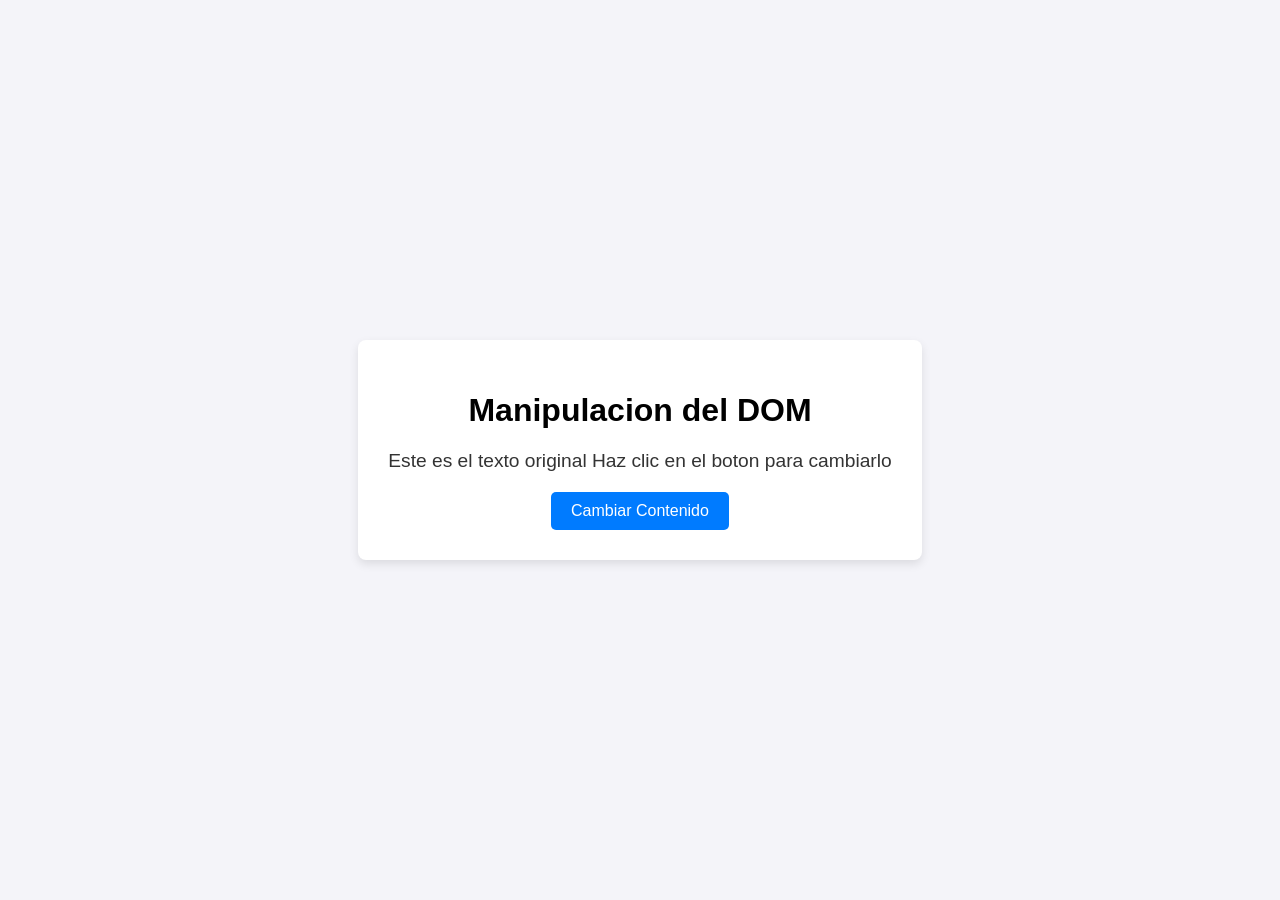
<file: Ejercicio2/index.html>
<!DOCTYPE html>
<html lang="es">
<head>
    <meta charset="UTF-8">
    <meta name="viewport" content="width=device-width, initial-scale=1.0">
    <title>Ejercicio 2 - Manipulacion del DOM</title>

    <link rel="stylesheet" href="style.css">
</head>
<body>

    <div class="container">
        <h1>Manipulacion del DOM</h1>
        <!-- Parrafo que vamos a modificar -->
        <p id="mi-parrafo">Este es el texto original Haz clic en el boton para cambiarlo</p>
        <!-- Boton interactivo -->
        <button id="mi-boton">Cambiar Contenido</button>
    </div>

    <script src="script.js"></script>
</body>
</html>
</file>
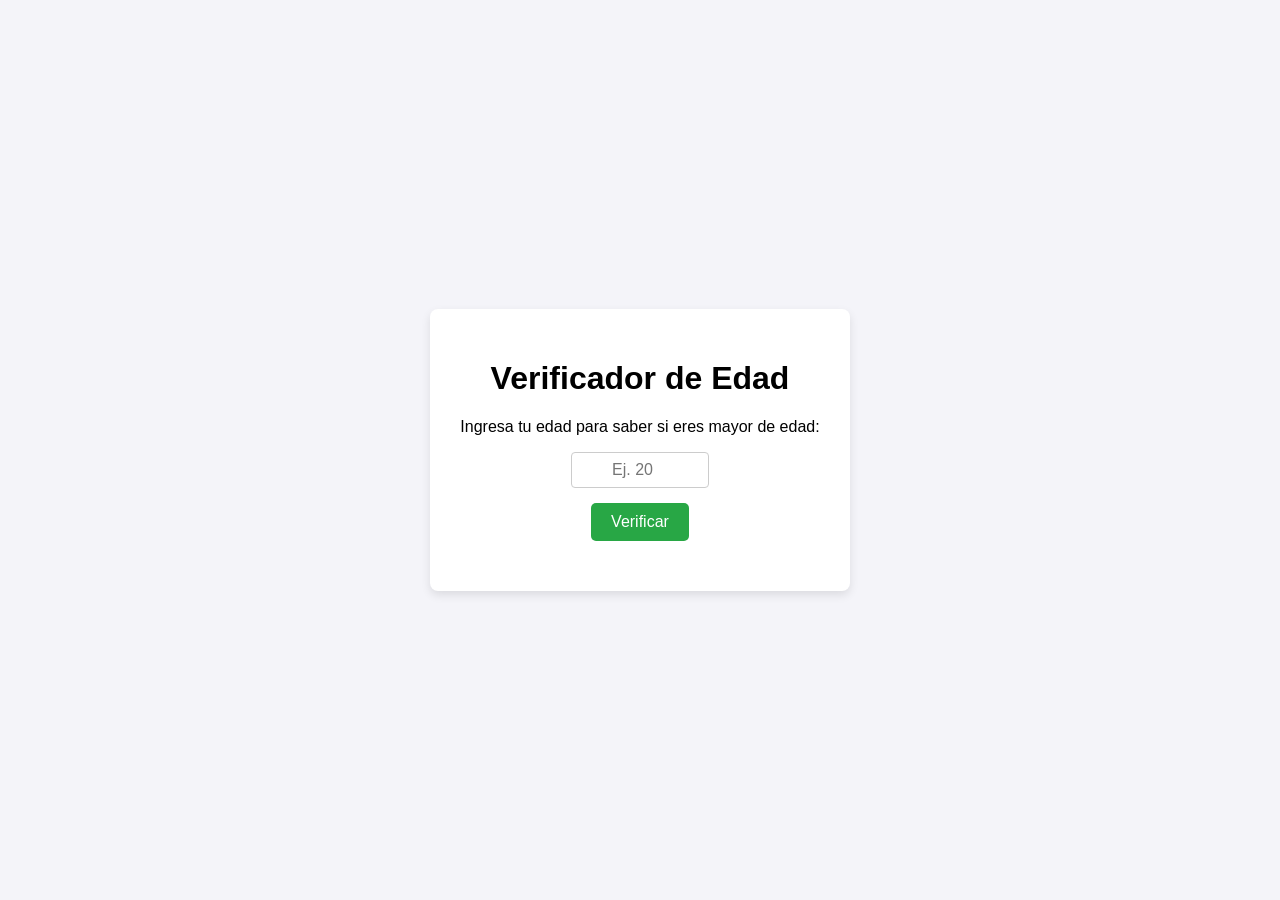
<file: Ejercicio3/index.html>
<!DOCTYPE html>
<html lang="es">
<head>
    <meta charset="UTF-8">
    <meta name="viewport" content="width=device-width, initial-scale=1.0">
    <title>Ejercicio 3 - Condicionales</title>
    <link rel="stylesheet" href="style.css">
</head>
<body>

    <div class="container">
        <h1>Verificador de Edad</h1>
        <p>Ingresa tu edad para saber si eres mayor de edad:</p>
        
        <input type="number" id="input-edad" placeholder="Ej. 20">
        <br>
        <button id="btn-verificar">Verificar</button>
        
        <p id="resultado" class="mensaje"></p>
    </div>

    <script src="script.js"></script>
</body>
</html>
</file>
<file: Ejercicio2/style.css>
body {
    font-family: Arial, sans-serif;
    background-color: #f4f4f9;
    display: flex;
    flex-direction: column;
    align-items: center;
    justify-content: center;
    height: 100vh;
    margin: 0;
}

.container {
    background: white;
    padding: 30px;
    border-radius: 8px;
    box-shadow: 0 4px 10px rgba(0, 0, 0, 0.1);
    text-align: center;
}

p {
    font-size: 1.2rem;
    color: #333;
    margin-bottom: 20px;
}

button {
    background-color: #007bff;
    color: white;
    border: none;
    padding: 10px 20px;
    font-size: 1rem;
    border-radius: 5px;
    cursor: pointer;
    transition: background 0.3s;
}

button:hover {
    background-color: #0056b3;
}
</file>
<file: Ejercicio3/style.css>
body {
    font-family: Arial, sans-serif;
    background-color: #f4f4f9;
    display: flex;
    flex-direction: column;
    align-items: center;
    justify-content: center;
    height: 100vh;
    margin: 0;
}

.container {
    background: white;
    padding: 30px;
    border-radius: 8px;
    box-shadow: 0 4px 10px rgba(0, 0, 0, 0.1);
    text-align: center;
}

input {
    padding: 8px;
    font-size: 1rem;
    width: 120px;
    text-align: center;
    margin-bottom: 15px;
    border: 1px solid #ccc;
    border-radius: 4px;
}

button {
    background-color: #28a745;
    color: white;
    border: none;
    padding: 10px 20px;
    font-size: 1rem;
    border-radius: 5px;
    cursor: pointer;
}

button:hover {
    background-color: #218838;
}

.mensaje {
    margin-top: 20px;
    font-weight: bold;
    font-size: 1.1rem;
    color: #333;
}
</file>
